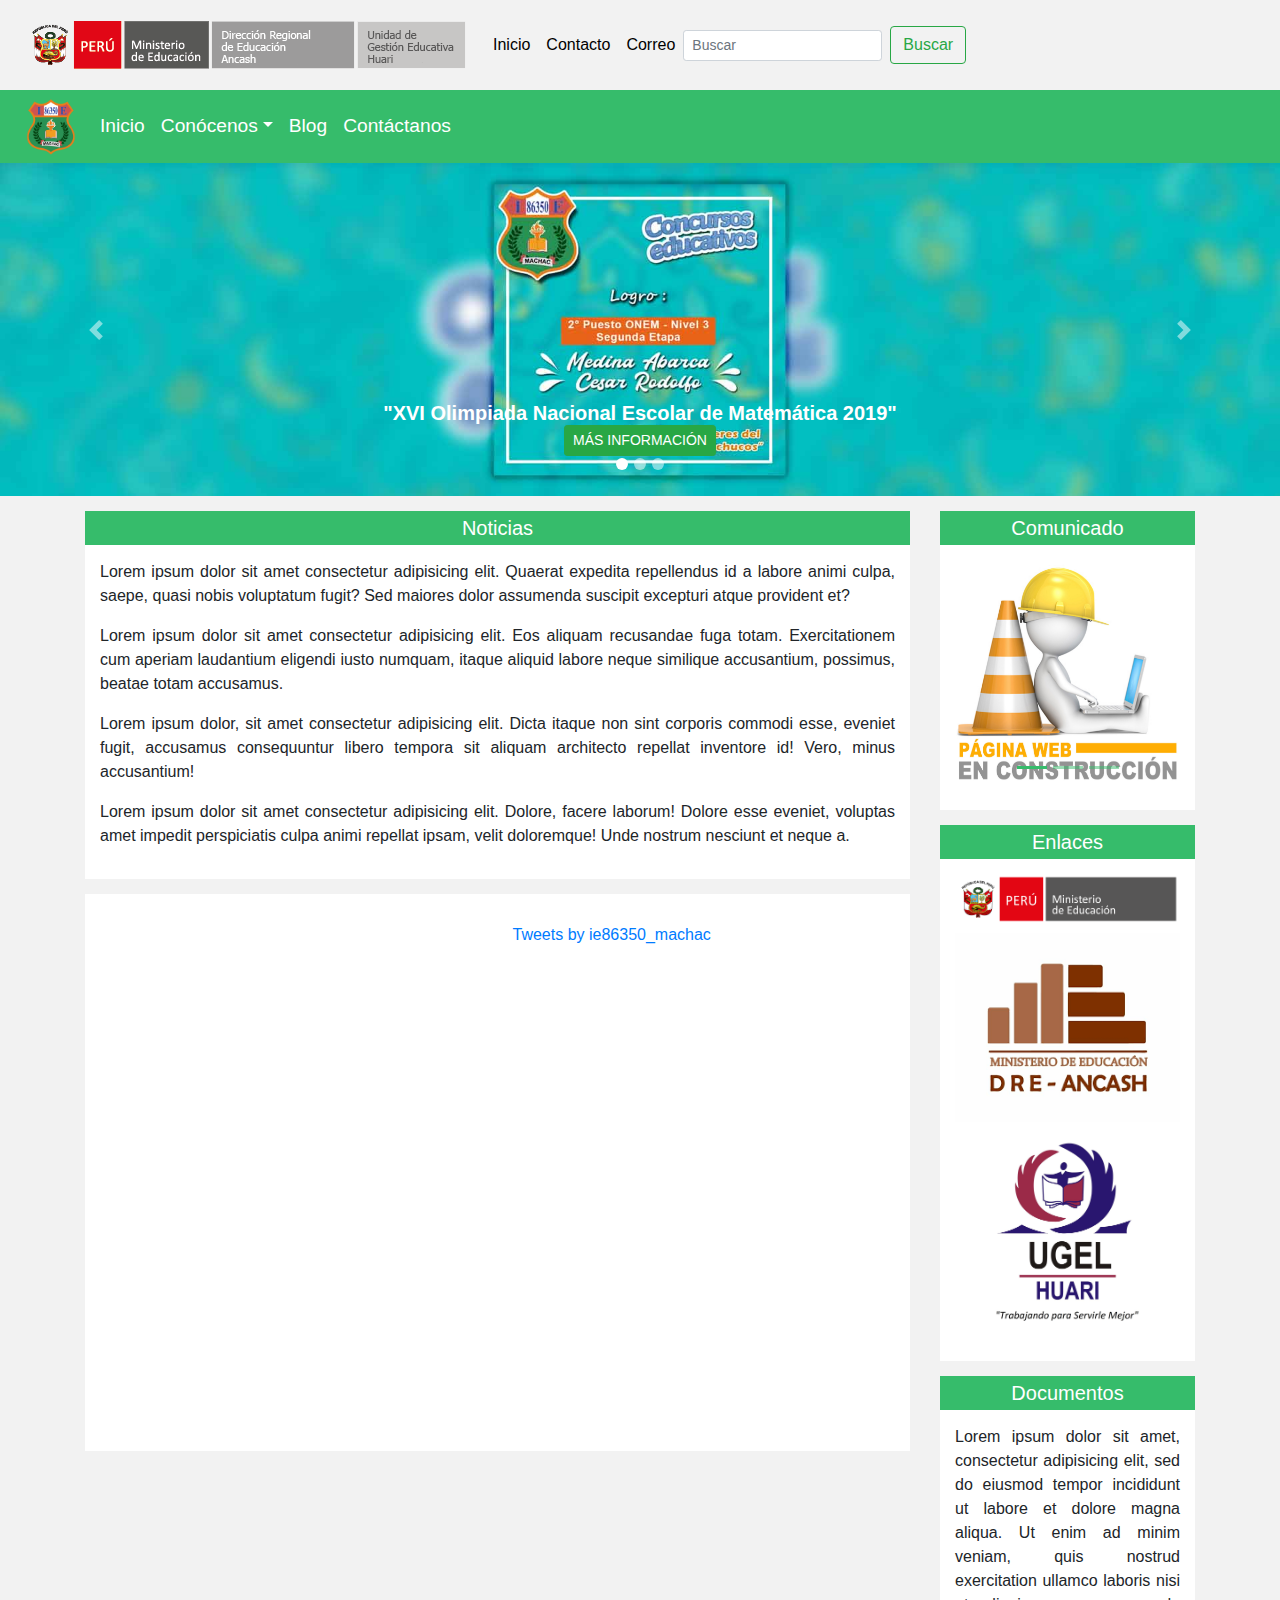
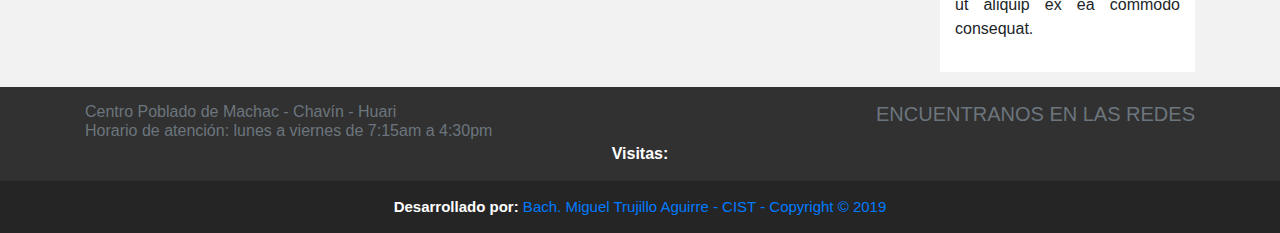
<file: index.html>
<!DOCTYPE html>
<html>
  <head>
    <title>IE 86350 Machac</title>
  
    <link rel="icon" href="img/flogo.ico" type="image/x-icon">
  
    <meta charset="UTF-8">
    <meta name="viewport" content="width=device-width, initial-scale=1.0">
    <meta http-equiv="X-UA-Compatible" content="ie=edge">
  
    <link rel="stylesheet" href="bootstrap-4.3.1/css/bootstrap.min.css" integrity="sha384-ggOyR0iXCbMQv3Xipma34MD+dH/1fQ784/j6cY/iJTQUOhcWr7x9JvoRxT2MZw1T" crossorigin="anonymous">
  
    <link rel="stylesheet" type="text/css" href="css/estilos.css">
  
    <link rel="stylesheet" href="https://use.fontawesome.com/releases/v5.7.2/css/all.css" integrity="sha384-fnmOCqbTlWIlj8LyTjo7mOUStjsKC4pOpQbqyi7RrhN7udi9RwhKkMHpvLbHG9Sr" crossorigin="anonymous">
  
    <script src="bootstrap-4.3.1/js/jquery-3.4.1.min.js" language="javascript" type="text/javascript"></script>
  </head>
<body>
    <nav class="navbar navbar-expand-sm navbar-dark submenu">
        <a class="nav-link" href="index.html">
            <img class="img_ugel_minedu" src="img/logo_minedu_drea_ugel.png">
        </a>
        
          </button>
    
        <div class="justify-content-md-center">
            <ul class="navbar-nav">
              <li class="nav-item active">
                <a class="nav-link" href="index.html"><i class="fas fa-home"></i>Inicio</a>
              </li>
              <li class="nav-item active">
                <a class="nav-link" href="#"><i class="fas fa-comments"></i>Contacto</a>
              </li>
              <li class="nav-item active">
                <a class="nav-link" href="mailto:ie_86350_machac@outlook.com"><i class="fas fa-envelope"></i>Correo</a>
              </li>
              <!--<li class="nav-item active">
                <a class="nav-link" href="#"><i class="fas fa-search"></i>Transparencia</a>
              </li>-->
            </ul>
        </div>
    
        <form class="form-inline">
            <input class="form-control form-control-sm mr-sm-2 mb-0" type="search" placeholder="Buscar" aria-labl="Search">
            <button class="btn btn-outline-success my-2 my-sm-0">Buscar</button>
        </form>
    </nav>

    <nav class="navbar navbar-expand-sm navbar-dark bg-dark sticky-top menu-principal">
        <a class="nav-link" href="index.html">
        	<img src="img/logo.png" class="logo">
        </a>
	<button class="navbar-toggler" type="button" data-toggle="collapse" data-target="#navbarsExample03" aria-controls="navbarsExample03" aria-expanded="false" aria-label="Toggle navigation">
    <span class="navbar-toggler-icon"></span>
  	</button>

  <div class="collapse navbar-collapse justify-content-md-center" id="navbarsExample03">
    <ul class="navbar-nav">
      <li class="nav-item active" >
        <a class="nav-link cambiar-color-menu-principal" href="index.html">Inicio</a>
      </li>
      <li class="nav-item dropdown active">
        <a class="nav-link dropdown-toggle cambiar-color-menu-principal" id="navbarDropdownMenuLink-333" data-toggle="dropdown" aria-haspopup="true" aria-expanded="false">Conócenos</a>
    <div class="dropdown-menu dropdown-default" aria-labelledby="navbarDropdownMenuLink-333">
      <a class="dropdown-item cambiar-color-menu-principal" href="nosotros.html">Nosotros</a>
      <a class="dropdown-item cambiar-color-menu-principal" href="organigrama.html">Organigrama</a>
      <a class="dropdown-item cambiar-color-menu-principal" href="marco-legal.html">Marco Legal</a>
      <a class="dropdown-item cambiar-color-menu-principal" href="directorio.html">Directorio</a>
    </div>
      </li>
      <li class="nav-item active">
        <a class="nav-link cambiar-color-menu-principal" href="#">Blog</a>
      </li>
      <li class="nav-item active">
        <a class="nav-link cambiar-color-menu-principal" href="#">Contáctanos</a>
      </li>
    </ul>

    <ul class="navbar-nav flex-row ml-md-auto d-none d-md-flex">
    	<li class="nav-item"><a href="https://web.facebook.com/IE86350Machac/" target="_blank" class="nav-link p2"><i class="fab fa-facebook"></i></a></li>
    	<li class="nav-item"><a href="https://twitter.com/ie86350_machac" class="nav-link p2" target="_blank"><i class="fab fa-twitter"></i></a></li>
    	<li class="nav-item"><a href="" class="nav-link p2" target="_blank"><i class="fab fa-youtube"></i></a></li>
    </ul>
  </div>
</nav>

<div class="bd-example">
    <div id="carouselExampleFade" class="carousel slide carousel-fade carrusel-principal" data-ride="carousel">
      <ol class="carousel-indicators">
        <li data-target="#carouselExampleFade" data-slide-to="0" class="active forma-boton"></li>
        <li data-target="#carouselExampleFade" class="forma-boton" data-slide-to="1"></li>
        <li data-target="#carouselExampleFade" class="forma-boton" data-slide-to="2"></li>
      </ol>
      <div class="carousel-inner">
        <div class="carousel-item active">
          <img src="img/portada01.jpg" class="d-block w-100" alt="...">
          <div class="carousel-caption d-none d-md-block">
            <h5><b>"XVI Olimpiada Nacional Escolar de Matemática 2019"</b></h5>
            <button type="button" class="btn btn-outline-success btn-sm btn-lg active">MÁS INFORMACIÓN</button>
          </div>
        </div>
        <div class="carousel-item">
          <img src="img/portada02.jpg" class="d-block w-100" alt="...">
          <div class="carousel-caption d-none d-md-block">
            <h5>"Material didactico Reciclado"</h5>
            <button type="button" class="btn btn-outline-success btn-sm btn-lg active">MÁS INFORMACIÓN</button>
          </div>
        </div>
        <div class="carousel-item">
          <img src="img/portada03.jpg" class="d-block w-100" alt="...">
          <div class="carousel-caption d-none d-md-block">
            <h5>"Feria Eureka 2019"</h5>
            <button type="button" class="btn btn-outline-success btn-sm btn-lg active">MÁS INFORMACIÓN</button>
          </div>
        </div>
      </div>
      <a class="carousel-control-prev" href="#carouselExampleFade" role="button" data-slide="prev">
        <span class="carousel-control-prev-icon" aria-hidden="true"></span>
        <span class="sr-only">Previous</span>
      </a>
      <a class="carousel-control-next" href="#carouselExampleFade" role="button" data-slide="next">
        <span class="carousel-control-next-icon" aria-hidden="true"></span>
        <span class="sr-only">Next</span>
      </a>
    </div>
  </div>

  <div class="main">
	<div class="container cuerpo-index">
		<div class="row">
			<div class="col-md-9">
				<div class="panel panel-default">
					<div class="panel-default">
					<div class="panel-heading color-cabecera">
						<h5 class="panel-title">Noticias</h5>
					</div>
					<div class="well">
						<p>Lorem ipsum dolor sit amet consectetur adipisicing elit. Quaerat expedita repellendus id a labore animi culpa, saepe, quasi nobis voluptatum fugit? Sed maiores dolor assumenda suscipit excepturi atque provident et?</p>
            <p>Lorem ipsum dolor sit amet consectetur adipisicing elit. Eos aliquam recusandae fuga totam. Exercitationem cum aperiam laudantium eligendi iusto numquam, itaque aliquid labore neque similique accusantium, possimus, beatae totam accusamus.</p>
            <p>Lorem ipsum dolor, sit amet consectetur adipisicing elit. Dicta itaque non sint corporis commodi esse, eveniet fugit, accusamus consequuntur libero tempora sit aliquam architecto repellat inventore id! Vero, minus accusantium!</p>
            <p>Lorem ipsum dolor sit amet consectetur adipisicing elit. Dolore, facere laborum! Dolore esse eveniet, voluptas amet impedit perspiciatis culpa animi repellat ipsam, velit doloremque! Unde nostrum nesciunt et neque a.</p>
					</div>
					</div>
					<div class="panel-redes panel-body">
						<div class="col-md-6 actualiza-redes">
						<iframe src="https://www.facebook.com/plugins/page.php?href=https%3A%2F%2Fwww.facebook.com%2FIE86350Machac%2F&tabs=timeline&width=340&height=500&small_header=false&adapt_container_width=true&hide_cover=false&show_facepile=true&appId" width="100%" height="500" style="border:none;overflow:hidden" scrolling="no" frameborder="0" allowTransparency="true" allow="encrypted-media"></iframe>
						</div>

						<div class="col-md-6 actualiza-redes scroll-contenido">
							<a class="twitter-timeline" href="https://twitter.com/ie86350_machac?ref_src=twsrc%5Etfw">Tweets by ie86350_machac</a> <script async src="https://platform.twitter.com/widgets.js" charset="utf-8"></script>
						</div>
					</div>
					
				</div>
			</div>
            <div class="col-md-3">
				<div class="panel-default seccion-comunicado">
					<div class="panel-heading color-cabecera">
						<h5 class="panel-title">Comunicado</h5>
					</div>
					<div class="well">
						<div id="carouselExampleIndicators" class="carousel slide" data-ride="carousel">
						  <ol class="carousel-indicators carrusel-comunicado">
						    <li data-target="#carouselExampleIndicators" data-slide-to="0" class="active color-boton"></li>
						    <li data-target="#carouselExampleIndicators" data-slide-to="1" class="color-boton"></li>
						    <li data-target="#carouselExampleIndicators" data-slide-to="2" class="color-boton"></li>
						  </ol>
						  <div class="carousel-inner">
						    <div class="carousel-item active">
						      <img src="img/comunicado01.jpg" class="d-block w-100" alt="...">
						    </div>
						    <div class="carousel-item">
						      <img src="img/comunicado01.jpg" class="d-block w-100" alt="...">
						    </div>
						    <div class="carousel-item">
						      <img src="img/comunicado01.jpg" class="d-block w-100" alt="...">
						    </div>
						  </div>
						</div>						
					</div>
				</div>

				<div class="panel-default">
					<div class="panel-heading color-cabecera">
						<h5 class="panel-title">Enlaces</h5>
					</div>
					<div class="well">
						<a href="https://www.gob.pe/minedu" target="_blank"><img src="img/enlace01.png"></a>
						<a href="https://www.dreancash.gob.pe/" target="_blank"><img src="img/enlace02.png"></a>
						<a href="http://ugelhuari.gob.pe/" target="_blank"><img src="img/enlace03.jpg"></a>
					</div>
				</div>

				<div class="panel-default">
					<div class="panel-heading color-cabecera">
						<h5 class="panel-title">Documentos</h5>
					</div>
					<div class="well">
						<p>Lorem ipsum dolor sit amet, consectetur adipisicing elit, sed do eiusmod
						tempor incididunt ut labore et dolore magna aliqua. Ut enim ad minim veniam,
						quis nostrud exercitation ullamco laboris nisi ut aliquip ex ea commodo
						consequat.</p>
					</div>
				</div>
</div>
			</div>
		</div>
</div>

<footer class="footer-principal">

	<div class="container">
	    <div class="row">
	        <div class="col-xs-12 col-md-6 text-left">
	            <h6 class="text-muted">
	            <i class="fas fa-map-marker-alt"></i> Centro Poblado de Machac - Chavín - Huari<br>
	            <i class="far fa-clock"></i> Horario de atención: lunes a viernes de 7:15am a 4:30pm 
	            <br>
	            </h6>
	        </div>
	        <div class="col-md-6">
		        <div class="text-right">
		        <h6 class="text-muted lead">ENCUENTRANOS EN LAS REDES</h6>
		           	<ul class="navbar-nav flex-row ml-md-auto d-none d-md-flex col-md-3">
				    	<li class="nav-item"><a href="https://web.facebook.com/IE86350Machac/" target="_blank" class="nav-link p2"><i class="fab fa-facebook"></i></a></li>
				    	<li class="nav-item"><a href="https://twitter.com/ie86350_machac" class="nav-link p2" target="_blank"><i class="fab fa-twitter"></i></a></li>
				    	<li class="nav-item"><a href="" class="nav-link p2" target="_blank"><i class="fab fa-youtube"></i></a></li>
	    			</ul>
		        </div>
	  		</div> 
		</div>

			<b class="text-center">Visitas:</b>
		<div class="text-center" id="sfcl14sae1j11jchc56zfutm8mxfk49p2g5">
		</div>
		<script type="text/javascript" src="https://counter7.wheredoyoucomefrom.ovh/private/counter.js?c=l14sae1j11jchc56zfutm8mxfk49p2g5&down=async" async></script><noscript><a href="https://www.contadorvisitasgratis.com" title="contador de visitas"><img src="https://counter7.wheredoyoucomefrom.ovh/private/contadorvisitasgratis.php?c=l14sae1j11jchc56zfutm8mxfk49p2g5" border="0" title="contador de visitas" alt="contador de visitas"></a></noscript>
	</div>
</footer>

<footer class="footer-autor-pagina">
	<div class="container">
	        		<b>Desarrollado por:</b><a href="https://web.facebook.com/miguelangel.trujilloaguirre" target="_blank"> Bach. Miguel Trujillo Aguirre - CIST - Copyright © 2019</a>
	</div>
</footer>

<script type="text/javascript" src="bootstrap-4.3.1/js/jquery-3.4.1.min.js"></script>
<script type="text/javascript" src="bootstrap-4.3.1/js/bootstrap.min.js"></script>
</body>
</html>
</file>
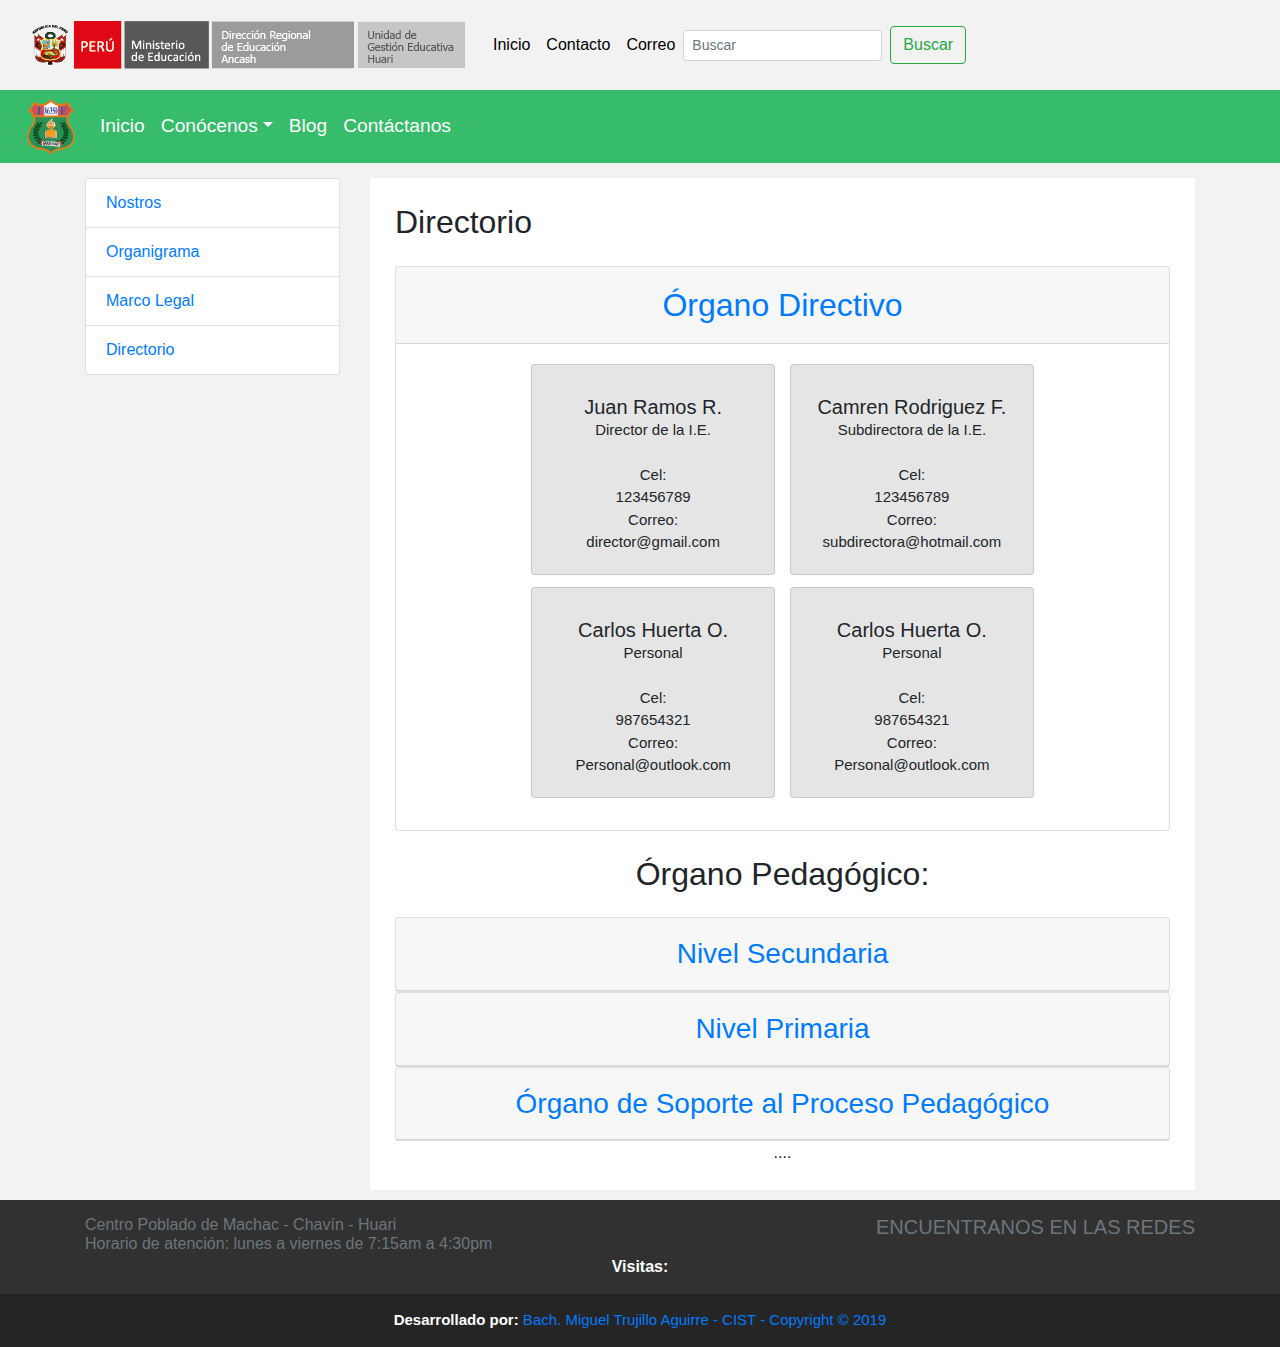
<file: directorio.html>
<!DOCTYPE html>
<html>
	<head>
		<title>IE 86350 Machac</title>
	
		<link rel="icon" href="img/flogo.ico" type="image/x-icon">
	
		<meta charset="UTF-8">
		<meta name="viewport" content="width=device-width, initial-scale=1.0">
		<meta http-equiv="X-UA-Compatible" content="ie=edge">
	
		<link rel="stylesheet" href="bootstrap-4.3.1/css/bootstrap.min.css" integrity="sha384-ggOyR0iXCbMQv3Xipma34MD+dH/1fQ784/j6cY/iJTQUOhcWr7x9JvoRxT2MZw1T" crossorigin="anonymous">
	
		<link rel="stylesheet" type="text/css" href="css/estilos.css">
	
		<link rel="stylesheet" href="https://use.fontawesome.com/releases/v5.7.2/css/all.css" integrity="sha384-fnmOCqbTlWIlj8LyTjo7mOUStjsKC4pOpQbqyi7RrhN7udi9RwhKkMHpvLbHG9Sr" crossorigin="anonymous">
	
		<script src="bootstrap-4.3.1/js/jquery-3.4.1.min.js" language="javascript" type="text/javascript"></script>
	</head>
<body>

	<nav class="navbar navbar-expand-sm navbar-dark submenu">
		<a class="nav-link" href="index.html">
			<img class="img_ugel_minedu" src="img/logo_minedu_drea_ugel.png">
		</a>
		
		  </button>
	
		<div class="justify-content-md-center">
			<ul class="navbar-nav">
			  <li class="nav-item active">
				<a class="nav-link" href="index.html"><i class="fas fa-home"></i>Inicio</a>
			  </li>
			  <li class="nav-item active">
				<a class="nav-link" href="#"><i class="fas fa-comments"></i>Contacto</a>
			  </li>
			  <li class="nav-item active">
				<a class="nav-link" href="mailto:ie_86350_machac@outlook.com"><i class="fas fa-envelope"></i>Correo</a>
			  </li>
			  <!--<li class="nav-item active">
				<a class="nav-link" href="#"><i class="fas fa-search"></i>Transparencia</a>
			  </li>-->
			</ul>
		</div>
	
		<form class="form-inline">
			<input class="form-control form-control-sm mr-sm-2 mb-0" type="search" placeholder="Buscar" aria-labl="Search">
			<button class="btn btn-outline-success my-2 my-sm-0">Buscar</button>
		</form>
	</nav>

	<nav class="navbar navbar-expand-sm navbar-dark bg-dark sticky-top menu-principal">
        <a class="nav-link" href="index.html">
        	<img src="img/logo.png" class="logo">
        </a>
	<button class="navbar-toggler" type="button" data-toggle="collapse" data-target="#navbarsExample03" aria-controls="navbarsExample03" aria-expanded="false" aria-label="Toggle navigation">
    <span class="navbar-toggler-icon"></span>
  	</button>

  <div class="collapse navbar-collapse justify-content-md-center" id="navbarsExample03">
    <ul class="navbar-nav">
      <li class="nav-item active" >
        <a class="nav-link cambiar-color-menu-principal" href="index.html">Inicio</a>
      </li>
      <li class="nav-item dropdown active">
        <a class="nav-link dropdown-toggle cambiar-color-menu-principal" id="navbarDropdownMenuLink-333" data-toggle="dropdown" aria-haspopup="true" aria-expanded="false">Conócenos</a>
    <div class="dropdown-menu dropdown-default" aria-labelledby="navbarDropdownMenuLink-333">
      <a class="dropdown-item cambiar-color-menu-principal" href="nosotros.html">Nosotros</a>
      <a class="dropdown-item cambiar-color-menu-principal" href="organigrama.html">Organigrama</a>
      <a class="dropdown-item cambiar-color-menu-principal" href="marco-legal.html">Marco Legal</a>
      <a class="dropdown-item cambiar-color-menu-principal" href="directorio.html">Directorio</a>
    </div>
      </li>
      <li class="nav-item active">
        <a class="nav-link cambiar-color-menu-principal" href="#">Blog</a>
      </li>
      <li class="nav-item active">
        <a class="nav-link cambiar-color-menu-principal" href="#">Contáctanos</a>
      </li>
    </ul>

    <ul class="navbar-nav flex-row ml-md-auto d-none d-md-flex">
    	<li class="nav-item"><a href="https://web.facebook.com/IE86350Machac/" target="_blank" class="nav-link p2"><i class="fab fa-facebook"></i></a></li>
    	<li class="nav-item"><a href="https://twitter.com/ie86350_machac" class="nav-link p2" target="_blank"><i class="fab fa-twitter"></i></a></li>
    	<li class="nav-item"><a href="" class="nav-link p2" target="_blank"><i class="fab fa-youtube"></i></a></li>
    </ul>
  </div>
</nav>

	<div class="main">
		<div class="container">
			<div class="row">

				<script type="text/javascript">
					$(document).on('click', 'a', function(){
						$(this).addClass('active').siblings().removeClass('active');
					});
			</script>
			
			<div class="col-md-3">
				<div class="panel-default seccion-comunicado">
					
					<div class="list-group active">
						  <a href="nosotros.html" class="list-group-item">Nostros</a>
						  <a href="organigrama.html" class="list-group-item">Organigrama</a>
						  <a href="marco-legal.html" class="list-group-item">Marco Legal</a>
						  <a href="directorio.html" class="list-group-item">Directorio</a>
					</div>
				</div>
			</div>
				<div class="col-md-9 directorio">
					<div class="panel panel-default">
						<div class="panel panel-body text-center">
							<h2 class="text-left">Directorio</h2>
							<br>
<div id="accordion">
  <div class="card">
    <div class="card-header" id="headingOne">
      <h5 class="mb-0">
        <button class="btn btn-link" data-toggle="collapse" data-target="#collapseOne" aria-expanded="true" aria-controls="collapseOne">
          <h2>Órgano Directivo <i class="fas fa-caret-down"></i></h2>
        </button>
      </h5>
    </div>

    <div id="collapseOne" class="collapse show" aria-labelledby="headingOne" data-parent="#accordion">
      <div class="card-body">
        <div class="card col-md-4 datos-personal">
			<div class="contenedor-imagen-personal text-center">
				<i class="fas fa-user-circle" aria-hodden="true"></i>
			</div>
			<div class="card-body">
			<h5 class="card-title">Juan Ramos R.</h5>
			<p class="card-text text-center">
				Director de la I.E.
				<br>
				<br>
				Cel:
				<br>
				123456789
				<br>
				Correo:
				<br>
				director@gmail.com
			</p>
			</div>
		</div>

				    			<div class="card col-md-4 datos-personal">
							    	<div class="contenedor-imagen-personal text-center">
							    		<i class="fas fa-user-circle" aria-hodden="true"></i>
							    	</div>
								  	<div class="card-body">
								    <h5 class="card-title">Camren Rodriguez F.</h5>
								    <p class="card-text text-center">
								    	Subdirectora de la I.E.
								    	<br>
								    	<br>
								    	Cel:
								    	<br>
								    	123456789
								    	<br>
								    	Correo:
								    	<br>
								    	subdirectora@hotmail.com
								    	<br>
								    </p>
								  </div>
				    			</div>

				    			<div class="card col-md-4 datos-personal">
							    	<div class="contenedor-imagen-personal text-center">
							    		<i class="fas fa-user-circle" aria-hodden="true"></i>
							    	</div>
								  	<div class="card-body">
								    <h5 class="card-title">Carlos Huerta O.</h5>
								    <p class="card-text text-center">
								    	Personal
								    	<br>
								    	<br>
								    	Cel:
								    	<br>
								    	987654321
								    	<br>
								    	Correo:
								    	<br>
								    	Personal@outlook.com
								    </p>
								  </div>
				    			</div>

								<div class="card col-md-4 datos-personal">
							    	<div class="contenedor-imagen-personal text-center">
							    		<i class="fas fa-user-circle" aria-hodden="true"></i>
							    	</div>
								  	<div class="card-body">
								    <h5 class="card-title">Carlos Huerta O.</h5>
								    <p class="card-text text-center">
								    	Personal
								    	<br>
								    	<br>
								    	Cel:
								    	<br>
								    	987654321
								    	<br>
								    	Correo:
								    	<br>
								    	Personal@outlook.com
								    </p>
								  </div>
				    			</div>
      </div>
    </div>
  </div>
  <br>
  <h2>Órgano Pedagógico:</h2>
  <br>
  <div class="card">
    <div class="card-header" id="headingTwo">
      <h5 class="mb-0">
        <button class="btn btn-link collapsed" data-toggle="collapse" data-target="#collapseTwo" aria-expanded="false" aria-controls="collapseTwo">
          <h3>Nivel Secundaria <i class="fas fa-caret-down"></i></h3>
        </button>
      </h5>
    </div>
    <div id="collapseTwo" class="collapse" aria-labelledby="headingTwo" data-parent="#accordion">
      <div class="card-body">
				    			<h3>(Nivel Secundaria)</h3>
				    			<br>
				    			<div class="card col-md-4 datos-personal">
							    	<div class="contenedor-imagen-personal text-center">
							    		<i class="fas fa-user-circle" aria-hodden="true"></i>
							    	</div>
								  	<div class="card-body">
								    <h5 class="card-title">Carlos Huerta O.</h5>
								    <p class="card-text text-center">
								    	Personal
								    	<br>
								    	<br>
								    	Cel:
								    	<br>
								    	987654321
								    	<br>
								    	Correo:
								    	<br>
								    	Personal@outlook.com
								    </p>
								  </div>
				    			</div>

								<div class="card col-md-4 datos-personal">
							    	<div class="contenedor-imagen-personal text-center">
							    		<i class="fas fa-user-circle" aria-hodden="true"></i>
							    	</div>
								  	<div class="card-body">
								    <h5 class="card-title">Carlos Huerta O.</h5>
								    <p class="card-text text-center">
								    	Personal
								    	<br>
								    	<br>
								    	Cel:
								    	<br>
								    	987654321
								    	<br>
								    	Correo:
								    	<br>
								    	Personal@outlook.com
								    </p>
								  </div>
				    			</div>

								<div class="card col-md-4 datos-personal">
							    	<div class="contenedor-imagen-personal text-center">
							    		<i class="fas fa-user-circle" aria-hodden="true"></i>
							    	</div>
								  	<div class="card-body">
								    <h5 class="card-title">Carlos Huerta O.</h5>
								    <p class="card-text text-center">
								    	Personal
								    	<br>
								    	<br>
								    	Cel:
								    	<br>
								    	987654321
								    	<br>
								    	Correo:
								    	<br>
								    	Personal@outlook.com
								    </p>
								  </div>
				    			</div>
      </div>
    </div>
  </div>
  <div class="card">
    <div class="card-header" id="headingThree">
      <h5 class="mb-0">
        <button class="btn btn-link collapsed" data-toggle="collapse" data-target="#collapseThree" aria-expanded="false" aria-controls="collapseThree">
          <h3>Nivel Primaria <i class="fas fa-caret-down"></i></h3>
        </button>
      </h5>
    </div>
    <div id="collapseThree" class="collapse" aria-labelledby="headingThree" data-parent="#accordion">
      <div class="card-body">
		<div class="card col-md-4 datos-personal">
			<div class="contenedor-imagen-personal text-center">
				<i class="fas fa-user-circle" aria-hodden="true"></i>
			</div>
			  <div class="card-body">
			<h5 class="card-title">Carlos Huerta O.</h5>
			<p class="card-text text-center">
				Personal
				<br>
				<br>
				Cel:
				<br>
				987654321
				<br>
				Correo:
				<br>
				Personal@outlook.com
			</p>
		  </div>
		</div>

		<div class="card col-md-4 datos-personal">
			<div class="contenedor-imagen-personal text-center">
				<i class="fas fa-user-circle" aria-hodden="true"></i>
			</div>
			  <div class="card-body">
			<h5 class="card-title">Carlos Huerta O.</h5>
			<p class="card-text text-center">
				Personal
				<br>
				<br>
				Cel:
				<br>
				987654321
				<br>
				Correo:
				<br>
				Personal@outlook.com
			</p>
		  </div>
		</div>
      </div>
    </div>
  </div>

  <div class="card">
    <div class="card-header" id="headingFour">
      <h5 class="mb-0">
        <button class="btn btn-link collapsed" data-toggle="collapse" data-target="#collapseFour" aria-expanded="false" aria-controls="collapseFour">
          <h3>Órgano de Soporte al Proceso Pedagógico <i class="fas fa-caret-down"></i></h3>
        </button>
      </h5>
    </div>
    <div id="collapseFour" class="collapse" aria-labelledby="headingFour" data-parent="#accordion">
      <div class="card-body">
		<div class="card col-md-4 datos-personal">
			<div class="contenedor-imagen-personal text-center">
				<i class="fas fa-user-circle" aria-hodden="true"></i>
			</div>
			  <div class="card-body">
			<h5 class="card-title">Carlos Huerta O.</h5>
			<p class="card-text text-center">
				Personal
				<br>
				<br>
				Cel:
				<br>
				987654321
				<br>
				Correo:
				<br>
				Personal@outlook.com
			</p>
		  </div>
		</div>

		<div class="card col-md-4 datos-personal">
			<div class="contenedor-imagen-personal text-center">
				<i class="fas fa-user-circle" aria-hodden="true"></i>
			</div>
			  <div class="card-body">
			<h5 class="card-title">Carlos Huerta O.</h5>
			<p class="card-text text-center">
				Personal
				<br>
				<br>
				Cel:
				<br>
				987654321
				<br>
				Correo:
				<br>
				Personal@outlook.com
			</p>
		  </div>
		</div>

		<div class="card col-md-4 datos-personal">
			<div class="contenedor-imagen-personal text-center">
				<i class="fas fa-user-circle" aria-hodden="true"></i>
			</div>
			  <div class="card-body">
			<h5 class="card-title">Carlos Huerta O.</h5>
			<p class="card-text text-center">
				Personal
				<br>
				<br>
				Cel:
				<br>
				987654321
				<br>
				Correo:
				<br>
				Personal@outlook.com
			</p>
		  </div>
		</div>

      </div>
    </div>
  </div>

</div>

							....

				    			

						</div>
						



					</div>
				</div>
			</div>
		</div>
	</div>
	
	<footer class="footer-principal">

		<div class="container">
			<div class="row">
				<div class="col-xs-12 col-md-6 text-left">
					<h6 class="text-muted">
					<i class="fas fa-map-marker-alt"></i> Centro Poblado de Machac - Chavín - Huari<br>
					<i class="far fa-clock"></i> Horario de atención: lunes a viernes de 7:15am a 4:30pm 
					<br>
					</h6>
				</div>
				<div class="col-md-6">
					<div class="text-right">
					<h6 class="text-muted lead">ENCUENTRANOS EN LAS REDES</h6>
						   <ul class="navbar-nav flex-row ml-md-auto d-none d-md-flex col-md-3">
							<li class="nav-item"><a href="https://web.facebook.com/IE86350Machac/" target="_blank" class="nav-link p2"><i class="fab fa-facebook"></i></a></li>
							<li class="nav-item"><a href="https://twitter.com/ie86350_machac" class="nav-link p2" target="_blank"><i class="fab fa-twitter"></i></a></li>
							<li class="nav-item"><a href="" class="nav-link p2" target="_blank"><i class="fab fa-youtube"></i></a></li>
						</ul>
					</div>
				  </div> 
			</div>
	
				<b class="text-center">Visitas:</b>
			<div class="text-center" id="sfcl14sae1j11jchc56zfutm8mxfk49p2g5">
			</div>
			<script type="text/javascript" src="https://counter7.wheredoyoucomefrom.ovh/private/counter.js?c=l14sae1j11jchc56zfutm8mxfk49p2g5&down=async" async></script><noscript><a href="https://www.contadorvisitasgratis.com" title="contador de visitas"><img src="https://counter7.wheredoyoucomefrom.ovh/private/contadorvisitasgratis.php?c=l14sae1j11jchc56zfutm8mxfk49p2g5" border="0" title="contador de visitas" alt="contador de visitas"></a></noscript>
		</div>
	</footer>
	
	<footer class="footer-autor-pagina">
		<div class="container">
						<b>Desarrollado por:</b><a href="https://web.facebook.com/miguelangel.trujilloaguirre" target="_blank"> Bach. Miguel Trujillo Aguirre - CIST - Copyright © 2019</a>
		</div>
	</footer>
	
	<script type="text/javascript" src="bootstrap-4.3.1/js/jquery-3.4.1.min.js"></script>
	<script type="text/javascript" src="bootstrap-4.3.1/js/bootstrap.min.js"></script>
</body>
</html>
</file>
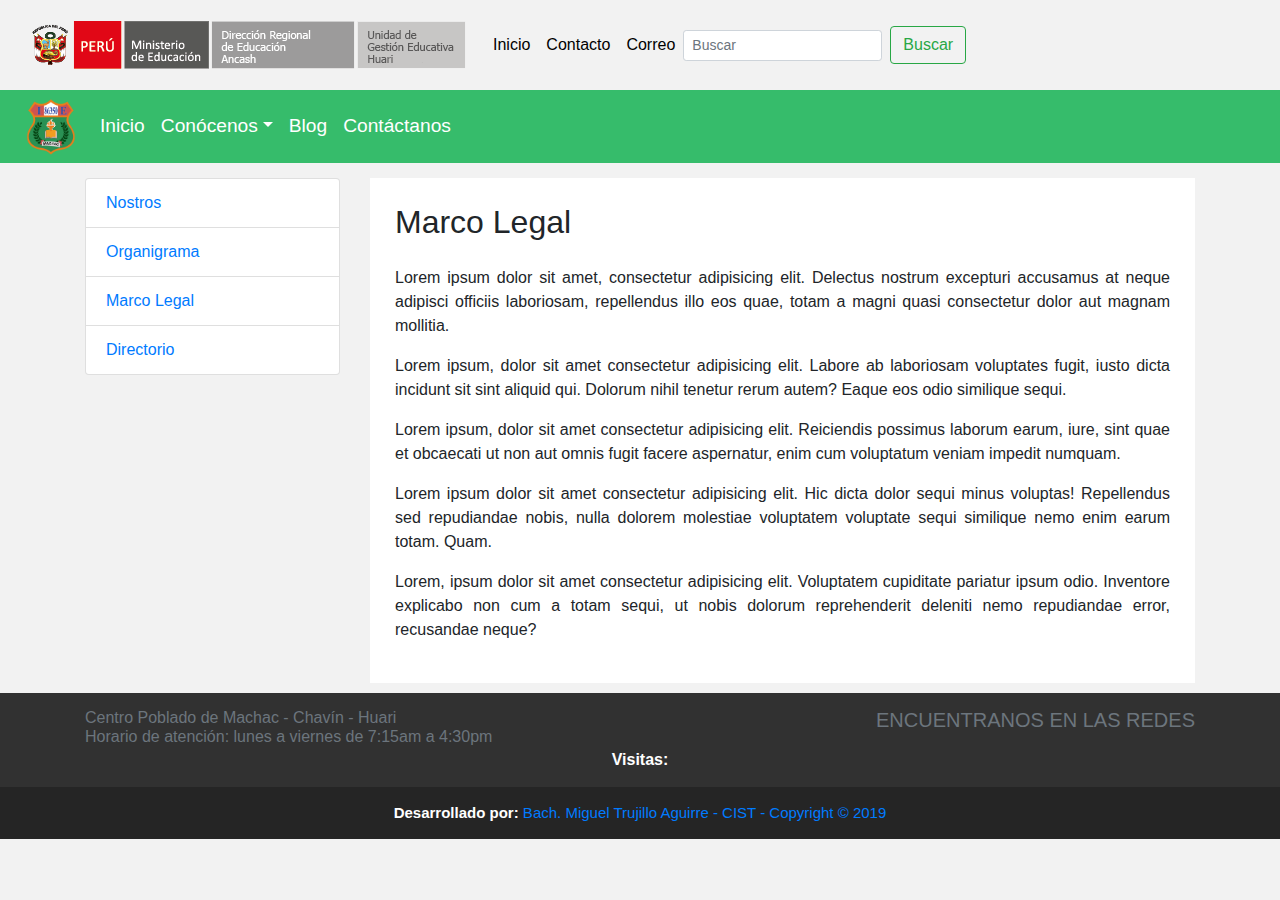
<file: marco-legal.html>
<!DOCTYPE html>
<html>
	<head>
		<title>IE 86350 Machac</title>
	  
		<link rel="icon" href="img/flogo.ico" type="image/x-icon">
	  
		<meta charset="UTF-8">
		<meta name="viewport" content="width=device-width, initial-scale=1.0">
		<meta http-equiv="X-UA-Compatible" content="ie=edge">
	  
		<link rel="stylesheet" href="bootstrap-4.3.1/css/bootstrap.min.css" integrity="sha384-ggOyR0iXCbMQv3Xipma34MD+dH/1fQ784/j6cY/iJTQUOhcWr7x9JvoRxT2MZw1T" crossorigin="anonymous">
	  
		<link rel="stylesheet" type="text/css" href="css/estilos.css">
	  
		<link rel="stylesheet" href="https://use.fontawesome.com/releases/v5.7.2/css/all.css" integrity="sha384-fnmOCqbTlWIlj8LyTjo7mOUStjsKC4pOpQbqyi7RrhN7udi9RwhKkMHpvLbHG9Sr" crossorigin="anonymous">
	  
		<script src="bootstrap-4.3.1/js/jquery-3.4.1.min.js" language="javascript" type="text/javascript"></script>
	  </head>
	<body>
		<nav class="navbar navbar-expand-sm navbar-dark submenu">
			<a class="nav-link" href="index.html">
				<img class="img_ugel_minedu" src="img/logo_minedu_drea_ugel.png">
			</a>
			
			  </button>
		
			<div class="justify-content-md-center">
				<ul class="navbar-nav">
				  <li class="nav-item active">
					<a class="nav-link" href="index.html"><i class="fas fa-home"></i>Inicio</a>
				  </li>
				  <li class="nav-item active">
					<a class="nav-link" href="#"><i class="fas fa-comments"></i>Contacto</a>
				  </li>
				  <li class="nav-item active">
					<a class="nav-link" href="mailto:ie_86350_machac@outlook.com"><i class="fas fa-envelope"></i>Correo</a>
				  </li>
				  <!--<li class="nav-item active">
					<a class="nav-link" href="#"><i class="fas fa-search"></i>Transparencia</a>
				  </li>-->
				</ul>
			</div>
		
			<form class="form-inline">
				<input class="form-control form-control-sm mr-sm-2 mb-0" type="search" placeholder="Buscar" aria-labl="Search">
				<button class="btn btn-outline-success my-2 my-sm-0">Buscar</button>
			</form>
		</nav>
	
		<nav class="navbar navbar-expand-sm navbar-dark bg-dark sticky-top menu-principal">
			<a class="nav-link" href="index.html">
				<img src="img/logo.png" class="logo">
			</a>
		<button class="navbar-toggler" type="button" data-toggle="collapse" data-target="#navbarsExample03" aria-controls="navbarsExample03" aria-expanded="false" aria-label="Toggle navigation">
		<span class="navbar-toggler-icon"></span>
		  </button>
	
	  <div class="collapse navbar-collapse justify-content-md-center" id="navbarsExample03">
		<ul class="navbar-nav">
		  <li class="nav-item active" >
			<a class="nav-link cambiar-color-menu-principal" href="index.html">Inicio</a>
		  </li>
		  <li class="nav-item dropdown active">
			<a class="nav-link dropdown-toggle cambiar-color-menu-principal" id="navbarDropdownMenuLink-333" data-toggle="dropdown" aria-haspopup="true" aria-expanded="false">Conócenos</a>
		<div class="dropdown-menu dropdown-default" aria-labelledby="navbarDropdownMenuLink-333">
		  <a class="dropdown-item cambiar-color-menu-principal" href="nosotros.html">Nosotros</a>
		  <a class="dropdown-item cambiar-color-menu-principal" href="organigrama.html">Organigrama</a>
		  <a class="dropdown-item cambiar-color-menu-principal" href="marco-legal.html">Marco Legal</a>
		  <a class="dropdown-item cambiar-color-menu-principal" href="directorio.html">Directorio</a>
		</div>
		  </li>
		  <li class="nav-item active">
			<a class="nav-link cambiar-color-menu-principal" href="#">Blog</a>
		  </li>
		  <li class="nav-item active">
			<a class="nav-link cambiar-color-menu-principal" href="#">Contáctanos</a>
		  </li>
		</ul>
	
		<ul class="navbar-nav flex-row ml-md-auto d-none d-md-flex">
			<li class="nav-item"><a href="https://web.facebook.com/IE86350Machac/" target="_blank" class="nav-link p2"><i class="fab fa-facebook"></i></a></li>
			<li class="nav-item"><a href="https://twitter.com/ie86350_machac" class="nav-link p2" target="_blank"><i class="fab fa-twitter"></i></a></li>
			<li class="nav-item"><a href="" class="nav-link p2" target="_blank"><i class="fab fa-youtube"></i></a></li>
		</ul>
	  </div>
	</nav>

	<div class="main">
	<div class="container">
		<div class="row">

<script type="text/javascript">
		$(document).on('click', 'a', function(){
		    $(this).addClass('active').siblings().removeClass('active');
		});
</script>

<div class="col-md-3">
	<div class="panel-default seccion-comunicado">
		
		<div class="list-group active">
			  <a href="nosotros.html" class="list-group-item">Nostros</a>
			  <a href="organigrama.html" class="list-group-item">Organigrama</a>
			  <a href="marco-legal.html" class="list-group-item">Marco Legal</a>
			  <a href="directorio.html" class="list-group-item">Directorio</a>
		</div>
	</div>
</div>
			<div class="col-md-9">
				<div class="panel panel-default">
					<div class="panel panel-body">
						<h2>Marco Legal</h2>
						<br>
						<p>Lorem ipsum dolor sit amet, consectetur adipisicing elit. Delectus nostrum excepturi accusamus at neque adipisci officiis laboriosam, repellendus illo eos quae, totam a magni quasi consectetur dolor aut magnam mollitia.</p>
						<p>Lorem ipsum, dolor sit amet consectetur adipisicing elit. Labore ab laboriosam voluptates fugit, iusto dicta incidunt sit sint aliquid qui. Dolorum nihil tenetur rerum autem? Eaque eos odio similique sequi.</p>
						<p>Lorem ipsum, dolor sit amet consectetur adipisicing elit. Reiciendis possimus laborum earum, iure, sint quae et obcaecati ut non aut omnis fugit facere aspernatur, enim cum voluptatum veniam impedit numquam.</p>
						<p>Lorem ipsum dolor sit amet consectetur adipisicing elit. Hic dicta dolor sequi minus voluptas! Repellendus sed repudiandae nobis, nulla dolorem molestiae voluptatem voluptate sequi similique nemo enim earum totam. Quam.</p>
						<p>Lorem, ipsum dolor sit amet consectetur adipisicing elit. Voluptatem cupiditate pariatur ipsum odio. Inventore explicabo non cum a totam sequi, ut nobis dolorum reprehenderit deleniti nemo repudiandae error, recusandae neque?</p>
					</div>
					
				</div>
			</div>
			</div>
		</div>
	</div>
	
	<footer class="footer-principal">

		<div class="container">
			<div class="row">
				<div class="col-xs-12 col-md-6 text-left">
					<h6 class="text-muted">
					<i class="fas fa-map-marker-alt"></i> Centro Poblado de Machac - Chavín - Huari<br>
					<i class="far fa-clock"></i> Horario de atención: lunes a viernes de 7:15am a 4:30pm 
					<br>
					</h6>
				</div>
				<div class="col-md-6">
					<div class="text-right">
					<h6 class="text-muted lead">ENCUENTRANOS EN LAS REDES</h6>
						   <ul class="navbar-nav flex-row ml-md-auto d-none d-md-flex col-md-3">
							<li class="nav-item"><a href="https://web.facebook.com/IE86350Machac/" target="_blank" class="nav-link p2"><i class="fab fa-facebook"></i></a></li>
							<li class="nav-item"><a href="https://twitter.com/ie86350_machac" class="nav-link p2" target="_blank"><i class="fab fa-twitter"></i></a></li>
							<li class="nav-item"><a href="" class="nav-link p2" target="_blank"><i class="fab fa-youtube"></i></a></li>
						</ul>
					</div>
				  </div> 
			</div>
	
				<b class="text-center">Visitas:</b>
			<div class="text-center" id="sfcl14sae1j11jchc56zfutm8mxfk49p2g5">
			</div>
			<script type="text/javascript" src="https://counter7.wheredoyoucomefrom.ovh/private/counter.js?c=l14sae1j11jchc56zfutm8mxfk49p2g5&down=async" async></script><noscript><a href="https://www.contadorvisitasgratis.com" title="contador de visitas"><img src="https://counter7.wheredoyoucomefrom.ovh/private/contadorvisitasgratis.php?c=l14sae1j11jchc56zfutm8mxfk49p2g5" border="0" title="contador de visitas" alt="contador de visitas"></a></noscript>
		</div>
	</footer>
	
	<footer class="footer-autor-pagina">
		<div class="container">
						<b>Desarrollado por:</b><a href="https://web.facebook.com/miguelangel.trujilloaguirre" target="_blank"> Bach. Miguel Trujillo Aguirre - CIST - Copyright © 2019</a>
		</div>
	</footer>
	
	<script type="text/javascript" src="bootstrap-4.3.1/js/jquery-3.4.1.min.js"></script>
	<script type="text/javascript" src="bootstrap-4.3.1/js/bootstrap.min.js"></script>

</body>
</html>
</file>
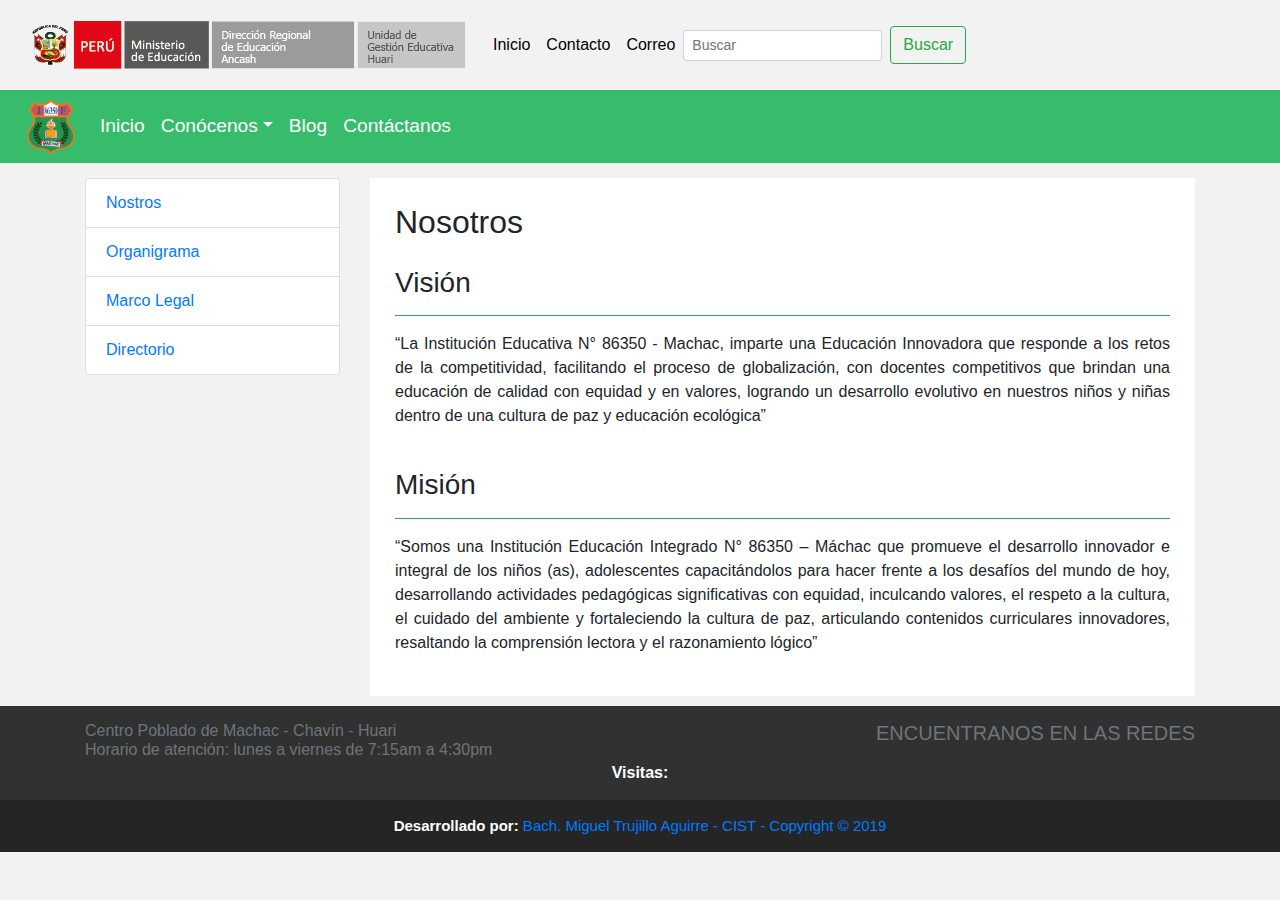
<file: nosotros.html>
<!DOCTYPE html>
<html>
	<head>
		<title>IE 86350 Machac</title>
	  
		<link rel="icon" href="img/flogo.ico" type="image/x-icon">
	  
		<meta charset="UTF-8">
		<meta name="viewport" content="width=device-width, initial-scale=1.0">
		<meta http-equiv="X-UA-Compatible" content="ie=edge">
	  
		<link rel="stylesheet" href="bootstrap-4.3.1/css/bootstrap.min.css" integrity="sha384-ggOyR0iXCbMQv3Xipma34MD+dH/1fQ784/j6cY/iJTQUOhcWr7x9JvoRxT2MZw1T" crossorigin="anonymous">
	  
		<link rel="stylesheet" type="text/css" href="css/estilos.css">
	  
		<link rel="stylesheet" href="https://use.fontawesome.com/releases/v5.7.2/css/all.css" integrity="sha384-fnmOCqbTlWIlj8LyTjo7mOUStjsKC4pOpQbqyi7RrhN7udi9RwhKkMHpvLbHG9Sr" crossorigin="anonymous">
	  
		<script src="bootstrap-4.3.1/js/jquery-3.4.1.min.js" language="javascript" type="text/javascript"></script>
	  </head>
	<body>
		<nav class="navbar navbar-expand-sm navbar-dark submenu">
			<a class="nav-link" href="index.html">
				<img class="img_ugel_minedu" src="img/logo_minedu_drea_ugel.png">
			</a>
			
			  </button>
		
			<div class="justify-content-md-center">
				<ul class="navbar-nav">
				  <li class="nav-item active">
					<a class="nav-link" href="index.html"><i class="fas fa-home"></i>Inicio</a>
				  </li>
				  <li class="nav-item active">
					<a class="nav-link" href="#"><i class="fas fa-comments"></i>Contacto</a>
				  </li>
				  <li class="nav-item active">
					<a class="nav-link" href="mailto:ie_86350_machac@outlook.com"><i class="fas fa-envelope"></i>Correo</a>
				  </li>
				  <!--<li class="nav-item active">
					<a class="nav-link" href="#"><i class="fas fa-search"></i>Transparencia</a>
				  </li>-->
				</ul>
			</div>
		
			<form class="form-inline">
				<input class="form-control form-control-sm mr-sm-2 mb-0" type="search" placeholder="Buscar" aria-labl="Search">
				<button class="btn btn-outline-success my-2 my-sm-0">Buscar</button>
			</form>
		</nav>
	
		<nav class="navbar navbar-expand-sm navbar-dark bg-dark sticky-top menu-principal">
			<a class="nav-link" href="index.html">
				<img src="img/logo.png" class="logo">
			</a>
		<button class="navbar-toggler" type="button" data-toggle="collapse" data-target="#navbarsExample03" aria-controls="navbarsExample03" aria-expanded="false" aria-label="Toggle navigation">
		<span class="navbar-toggler-icon"></span>
		  </button>
	
	  <div class="collapse navbar-collapse justify-content-md-center" id="navbarsExample03">
		<ul class="navbar-nav">
		  <li class="nav-item active" >
			<a class="nav-link cambiar-color-menu-principal" href="index.html">Inicio</a>
		  </li>
		  <li class="nav-item dropdown active">
			<a class="nav-link dropdown-toggle cambiar-color-menu-principal" id="navbarDropdownMenuLink-333" data-toggle="dropdown" aria-haspopup="true" aria-expanded="false">Conócenos</a>
		<div class="dropdown-menu dropdown-default" aria-labelledby="navbarDropdownMenuLink-333">
		  <a class="dropdown-item cambiar-color-menu-principal" href="nosotros.html">Nosotros</a>
		  <a class="dropdown-item cambiar-color-menu-principal" href="organigrama.html">Organigrama</a>
		  <a class="dropdown-item cambiar-color-menu-principal" href="marco-legal.html">Marco Legal</a>
		  <a class="dropdown-item cambiar-color-menu-principal" href="directorio.html">Directorio</a>
		</div>
		  </li>
		  <li class="nav-item active">
			<a class="nav-link cambiar-color-menu-principal" href="#">Blog</a>
		  </li>
		  <li class="nav-item active">
			<a class="nav-link cambiar-color-menu-principal" href="#">Contáctanos</a>
		  </li>
		</ul>
	
		<ul class="navbar-nav flex-row ml-md-auto d-none d-md-flex">
			<li class="nav-item"><a href="https://web.facebook.com/IE86350Machac/" target="_blank" class="nav-link p2"><i class="fab fa-facebook"></i></a></li>
			<li class="nav-item"><a href="https://twitter.com/ie86350_machac" class="nav-link p2" target="_blank"><i class="fab fa-twitter"></i></a></li>
			<li class="nav-item"><a href="" class="nav-link p2" target="_blank"><i class="fab fa-youtube"></i></a></li>
		</ul>
	  </div>
	</nav>

	<div class="main">
	<div class="container">
		<div class="row">

<script type="text/javascript">
		$(document).on('click', 'a', function(){
		    $(this).addClass('active').siblings().removeClass('active');
		});
</script>

<div class="col-md-3">
	<div class="panel-default seccion-comunicado">
		
		<div class="list-group active">
			  <a href="nosotros.html" class="list-group-item">Nostros</a>
			  <a href="organigrama.html" class="list-group-item">Organigrama</a>
			  <a href="marco-legal.html" class="list-group-item">Marco Legal</a>
			  <a href="directorio.html" class="list-group-item">Directorio</a>
		</div>
	</div>
</div>
			<div class="col-md-9">
				<div class="panel panel-default">
					<div class="panel panel-body">
						<h2 class="page-tittle">Nosotros</h2>
						<br>
						<h3>Visión</h3>
						<hr>
						<p>
							“La Institución Educativa N° 86350 - Machac, imparte una Educación Innovadora que responde a los retos de la competitividad,  facilitando el proceso de globalización, con docentes competitivos que brindan una educación de calidad con equidad  y en valores, logrando un desarrollo evolutivo en nuestros niños y niñas dentro de una cultura de paz y educación ecológica”
						</p>

						<br>
						<h3>Misión</h3>
						<hr>
						<p>
							“Somos una Institución Educación Integrado  N° 86350 – Máchac que promueve el desarrollo innovador e integral de los niños (as), adolescentes capacitándolos para hacer frente a los desafíos del mundo de hoy, desarrollando actividades pedagógicas significativas con equidad,  inculcando valores, el respeto a la cultura, el cuidado del ambiente y fortaleciendo la cultura de paz,  articulando contenidos curriculares innovadores, resaltando la comprensión lectora y el razonamiento lógico”
						</p>
					</div>
					
				</div>
			</div>
			</div>
		</div>
	</div>
	
	<footer class="footer-principal">

		<div class="container">
			<div class="row">
				<div class="col-xs-12 col-md-6 text-left">
					<h6 class="text-muted">
					<i class="fas fa-map-marker-alt"></i> Centro Poblado de Machac - Chavín - Huari<br>
					<i class="far fa-clock"></i> Horario de atención: lunes a viernes de 7:15am a 4:30pm 
					<br>
					</h6>
				</div>
				<div class="col-md-6">
					<div class="text-right">
					<h6 class="text-muted lead">ENCUENTRANOS EN LAS REDES</h6>
						   <ul class="navbar-nav flex-row ml-md-auto d-none d-md-flex col-md-3">
							<li class="nav-item"><a href="https://web.facebook.com/IE86350Machac/" target="_blank" class="nav-link p2"><i class="fab fa-facebook"></i></a></li>
							<li class="nav-item"><a href="https://twitter.com/ie86350_machac" class="nav-link p2" target="_blank"><i class="fab fa-twitter"></i></a></li>
							<li class="nav-item"><a href="" class="nav-link p2" target="_blank"><i class="fab fa-youtube"></i></a></li>
						</ul>
					</div>
				  </div> 
			</div>
	
				<b class="text-center">Visitas:</b>
			<div class="text-center" id="sfcl14sae1j11jchc56zfutm8mxfk49p2g5">
			</div>
			<script type="text/javascript" src="https://counter7.wheredoyoucomefrom.ovh/private/counter.js?c=l14sae1j11jchc56zfutm8mxfk49p2g5&down=async" async></script><noscript><a href="https://www.contadorvisitasgratis.com" title="contador de visitas"><img src="https://counter7.wheredoyoucomefrom.ovh/private/contadorvisitasgratis.php?c=l14sae1j11jchc56zfutm8mxfk49p2g5" border="0" title="contador de visitas" alt="contador de visitas"></a></noscript>
		</div>
	</footer>
	
	<footer class="footer-autor-pagina">
		<div class="container">
						<b>Desarrollado por:</b><a href="https://web.facebook.com/miguelangel.trujilloaguirre" target="_blank"> Bach. Miguel Trujillo Aguirre - CIST - Copyright © 2019</a>
		</div>
	</footer>
	
	<script type="text/javascript" src="bootstrap-4.3.1/js/jquery-3.4.1.min.js"></script>
	<script type="text/javascript" src="bootstrap-4.3.1/js/bootstrap.min.js"></script>

</body>
</html>
</file>
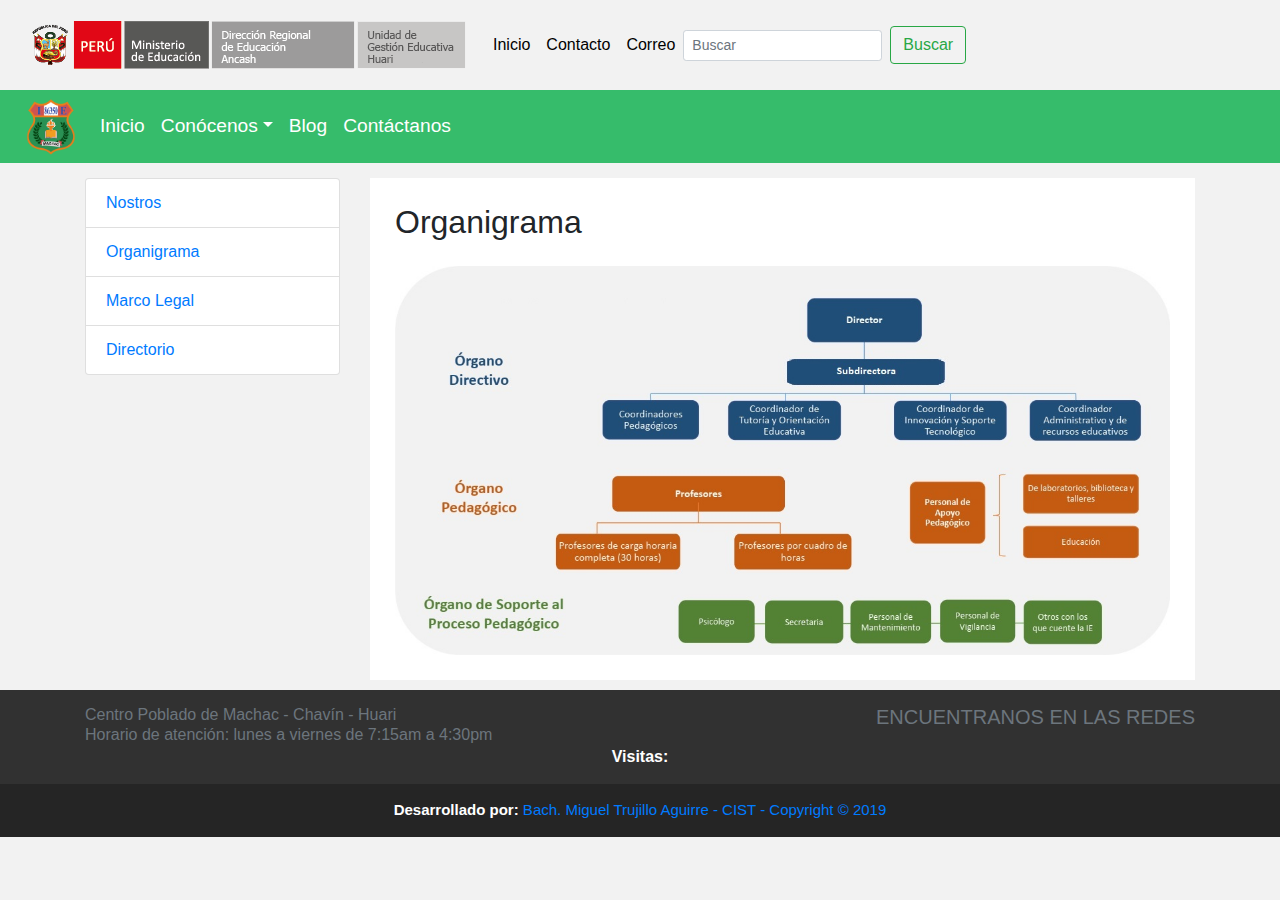
<file: organigrama.html>
<!DOCTYPE html>
<html>
	<head>
		<title>IE 86350 Machac</title>
	
		<link rel="icon" href="img/flogo.ico" type="image/x-icon">
	
		<meta charset="UTF-8">
		<meta name="viewport" content="width=device-width, initial-scale=1.0">
		<meta http-equiv="X-UA-Compatible" content="ie=edge">
	
		<link rel="stylesheet" href="bootstrap-4.3.1/css/bootstrap.min.css" integrity="sha384-ggOyR0iXCbMQv3Xipma34MD+dH/1fQ784/j6cY/iJTQUOhcWr7x9JvoRxT2MZw1T" crossorigin="anonymous">
	
		<link rel="stylesheet" type="text/css" href="css/estilos.css">
	
		<link rel="stylesheet" href="https://use.fontawesome.com/releases/v5.7.2/css/all.css" integrity="sha384-fnmOCqbTlWIlj8LyTjo7mOUStjsKC4pOpQbqyi7RrhN7udi9RwhKkMHpvLbHG9Sr" crossorigin="anonymous">
	
		<script src="bootstrap-4.3.1/js/jquery-3.4.1.min.js" language="javascript" type="text/javascript"></script>
	</head>
<body>

	<nav class="navbar navbar-expand-sm navbar-dark submenu">
		<a class="nav-link" href="index.html">
			<img class="img_ugel_minedu" src="img/logo_minedu_drea_ugel.png">
		</a>
		
		  </button>
	
		<div class="justify-content-md-center">
			<ul class="navbar-nav">
			  <li class="nav-item active">
				<a class="nav-link" href="index.html"><i class="fas fa-home"></i>Inicio</a>
			  </li>
			  <li class="nav-item active">
				<a class="nav-link" href="#"><i class="fas fa-comments"></i>Contacto</a>
			  </li>
			  <li class="nav-item active">
				<a class="nav-link" href="mailto:ie_86350_machac@outlook.com"><i class="fas fa-envelope"></i>Correo</a>
			  </li>
			  <!--<li class="nav-item active">
				<a class="nav-link" href="#"><i class="fas fa-search"></i>Transparencia</a>
			  </li>-->
			</ul>
		</div>
	
		<form class="form-inline">
			<input class="form-control form-control-sm mr-sm-2 mb-0" type="search" placeholder="Buscar" aria-labl="Search">
			<button class="btn btn-outline-success my-2 my-sm-0">Buscar</button>
		</form>
	</nav>

	<nav class="navbar navbar-expand-sm navbar-dark bg-dark sticky-top menu-principal">
        <a class="nav-link" href="index.html">
        	<img src="img/logo.png" class="logo">
        </a>
	<button class="navbar-toggler" type="button" data-toggle="collapse" data-target="#navbarsExample03" aria-controls="navbarsExample03" aria-expanded="false" aria-label="Toggle navigation">
    <span class="navbar-toggler-icon"></span>
  	</button>

  <div class="collapse navbar-collapse justify-content-md-center" id="navbarsExample03">
    <ul class="navbar-nav">
      <li class="nav-item active" >
        <a class="nav-link cambiar-color-menu-principal" href="index.html">Inicio</a>
      </li>
      <li class="nav-item dropdown active">
        <a class="nav-link dropdown-toggle cambiar-color-menu-principal" id="navbarDropdownMenuLink-333" data-toggle="dropdown" aria-haspopup="true" aria-expanded="false">Conócenos</a>
    <div class="dropdown-menu dropdown-default" aria-labelledby="navbarDropdownMenuLink-333">
      <a class="dropdown-item cambiar-color-menu-principal" href="nosotros.html">Nosotros</a>
      <a class="dropdown-item cambiar-color-menu-principal" href="organigrama.html">Organigrama</a>
      <a class="dropdown-item cambiar-color-menu-principal" href="marco-legal.html">Marco Legal</a>
      <a class="dropdown-item cambiar-color-menu-principal" href="directorio.html">Directorio</a>
    </div>
      </li>
      <li class="nav-item active">
        <a class="nav-link cambiar-color-menu-principal" href="#">Blog</a>
      </li>
      <li class="nav-item active">
        <a class="nav-link cambiar-color-menu-principal" href="#">Contáctanos</a>
      </li>
    </ul>

    <ul class="navbar-nav flex-row ml-md-auto d-none d-md-flex">
    	<li class="nav-item"><a href="https://web.facebook.com/IE86350Machac/" target="_blank" class="nav-link p2"><i class="fab fa-facebook"></i></a></li>
    	<li class="nav-item"><a href="https://twitter.com/ie86350_machac" class="nav-link p2" target="_blank"><i class="fab fa-twitter"></i></a></li>
    	<li class="nav-item"><a href="" class="nav-link p2" target="_blank"><i class="fab fa-youtube"></i></a></li>
    </ul>
  </div>
</nav>
	<div class="main">
	<div class="container">
		<div class="row">

      <script type="text/javascript">
        $(document).on('click', 'a', function(){
            $(this).addClass('active').siblings().removeClass('active');
        });
    </script>
    
    <div class="col-md-3">
      <div class="panel-default seccion-comunicado">
        
        <div class="list-group active">
            <a href="nosotros.html" class="list-group-item">Nostros</a>
            <a href="organigrama.html" class="list-group-item">Organigrama</a>
            <a href="marco-legal.html" class="list-group-item">Marco Legal</a>
            <a href="directorio.html" class="list-group-item">Directorio</a>
        </div>
      </div>
    </div>
			<div class="col-md-9">
				<div class="panel panel-default">
					<div class="panel panel-body">
						<h2>Organigrama</h2>
						<br>
						<img src="img/organigrama.jpg" class="img-organigrama">
					</div>
					
				</div>
			</div>
			</div>
		</div>
	</div>
  <footer class="footer-principal">

    <div class="container">
        <div class="row">
            <div class="col-xs-12 col-md-6 text-left">
                <h6 class="text-muted">
                <i class="fas fa-map-marker-alt"></i> Centro Poblado de Machac - Chavín - Huari<br>
                <i class="far fa-clock"></i> Horario de atención: lunes a viernes de 7:15am a 4:30pm 
                <br>
                </h6>
            </div>
            <div class="col-md-6">
              <div class="text-right">
              <h6 class="text-muted lead">ENCUENTRANOS EN LAS REDES</h6>
                   <ul class="navbar-nav flex-row ml-md-auto d-none d-md-flex col-md-3">
                <li class="nav-item"><a href="https://web.facebook.com/IE86350Machac/" target="_blank" class="nav-link p2"><i class="fab fa-facebook"></i></a></li>
                <li class="nav-item"><a href="https://twitter.com/ie86350_machac" class="nav-link p2" target="_blank"><i class="fab fa-twitter"></i></a></li>
                <li class="nav-item"><a href="" class="nav-link p2" target="_blank"><i class="fab fa-youtube"></i></a></li>
              </ul>
              </div>
          </div> 
      </div>
  
        <b class="text-center">Visitas:</b>
      <div class="text-center" id="sfcl14sae1j11jchc56zfutm8mxfk49p2g5">
      </div>
      <script type="text/javascript" src="https://counter7.wheredoyoucomefrom.ovh/private/counter.js?c=l14sae1j11jchc56zfutm8mxfk49p2g5&down=async" async></script><noscript><a href="https://www.contadorvisitasgratis.com" title="contador de visitas"><img src="https://counter7.wheredoyoucomefrom.ovh/private/contadorvisitasgratis.php?c=l14sae1j11jchc56zfutm8mxfk49p2g5" border="0" title="contador de visitas" alt="contador de visitas"></a></noscript>
    </div>
  </footer>
  
  <footer class="footer-autor-pagina">
    <div class="container">
                <b>Desarrollado por:</b><a href="https://web.facebook.com/miguelangel.trujilloaguirre" target="_blank"> Bach. Miguel Trujillo Aguirre - CIST - Copyright © 2019</a>
    </div>
  </footer>
  
  <script type="text/javascript" src="bootstrap-4.3.1/js/jquery-3.4.1.min.js"></script>
  <script type="text/javascript" src="bootstrap-4.3.1/js/bootstrap.min.js"></script>

</body>
</html>
</file>
<file: css/estilos.css>
*{
	margin: 0;
	border: 0;
	text-decoration: none;
	font-family: sans-serif;
}

.activo{
	background-color: red;
}

body{
	background-color: #F2F2F2;
}
img{
	cursor: pointer;
}

a{
	cursor: pointer !important;
}

hr{
	height: 0.1px;
	background-color: #36BC6B !important;
}

.submenu{
	padding: 10px 10px;
}

.submenu a{
	color: #000 !important;
}
.submenu a:hover{
	text-decoration: underline;
}

.submenu .img_ugel_minedu{
	width: 100%;
}

.color-cabecera{
	background-color: #36BC6B !important;
}


h1,h2,h3,h4,h5,h6{
	margin-bottom: 0 !important;
}
.menu-principal{
	background-color: #36BC6B !important;
	font-size: 1.2rem !important;
	padding: 0 10px !important;
	transition: 1s;
}

.menu-principal .cambiar-color-menu-principal:hover{
	background-color: #EA7D1B;
	transition: 1s;
}

.menu-principal .dropdown-menu{
	background-color: #4DCC80 !important;
}

.main p{
	text-align: justify;
}

.logo{
	width: 50px;
}

.logo_img_ugel_minedu{
	width: 70px;
	height: auto;
}


.menu-principal a{
	color: #FFFFFF !important;
}

.bd-example img{
	
}

.main{
	margin-top: 15px !important;
}

.menu-principal i{
	margin-right: 2px !important;
}

.carrusel-principal .forma-boton{
	height: 12px;
	width: 12px;
	border-radius: 100%;
}

.carrusel-comunicado .color-boton{
	color: #36BC6B !important;
	background-color: #36BC6B !important;
}

.cuerpo-index .well{
	background-color: #FFF !important;
	padding: 15px !important;
	margin-bottom: 15px !important;
}

.cuerpo-index .well img{
	width: 100%;
	margin-bottom: 10px;
}

.cuerpo-index .actualiza-redes{
	display: inline-block;
}

.cuerpo-index .scroll-contenido{
	height:500px;
	overflow:scroll;
}

.panel-redes{
	display: flex;
	flex-direction: row;
	flex-wrap: wrap;
	align-items: center;
	justify-content: center;
}

.panel-body{
	background-color: #FFF !important;
	padding: 25px !important;
	margin-bottom: 10px !important;
}

.panel-title{
	padding: 5px 10px !important;
	color: #FFF;
	text-align: center;
}

.img-organigrama{
	width: 100%;
}
.directorio {

}
.directorio .datos-personal{
	display: inline-block;
	justify-content: space-around;
	margin: 0px 5px 12px 5px;
	padding: 0px !important;
	background-color: #e5e5e5 !important;
}

.directorio .contenedor-imagen-personal{
	width: 100%;
	height: auto;
	margin-top: 10px;
}

.directorio .contenedor-imagen-personal img{
	border-radius: 100%;
	width: 120px;
	height: 120px;
	border: 3px solid #FFF;
}

.directorio .contenedor-imagen-personal i{
	font-size: 110px;
	margin-top: 10px;
}

.directorio .card-text{
	font-size: 15px;
}

.footer-principal{
	background-color: #313131;
	width: 100%;
	overflow: hidden;
	padding: 15px 0 15px 0;
	text-align: center;
}

.footer-principal .nav-item{
	margin-left: 10px;
}

.footer-principal .nav-item i{
	font-size: 25px;
}

.footer-principal b{
	color: #FFF !important;
}

.footer-autor-pagina{
	background-color: #252525;
	width: 100%;
	padding: 15px 0 15px 0;
	text-align: center;
	font-size: 15px;
}

.footer-autor-pagina b{
	color: #FFF !important;
}
</file>
